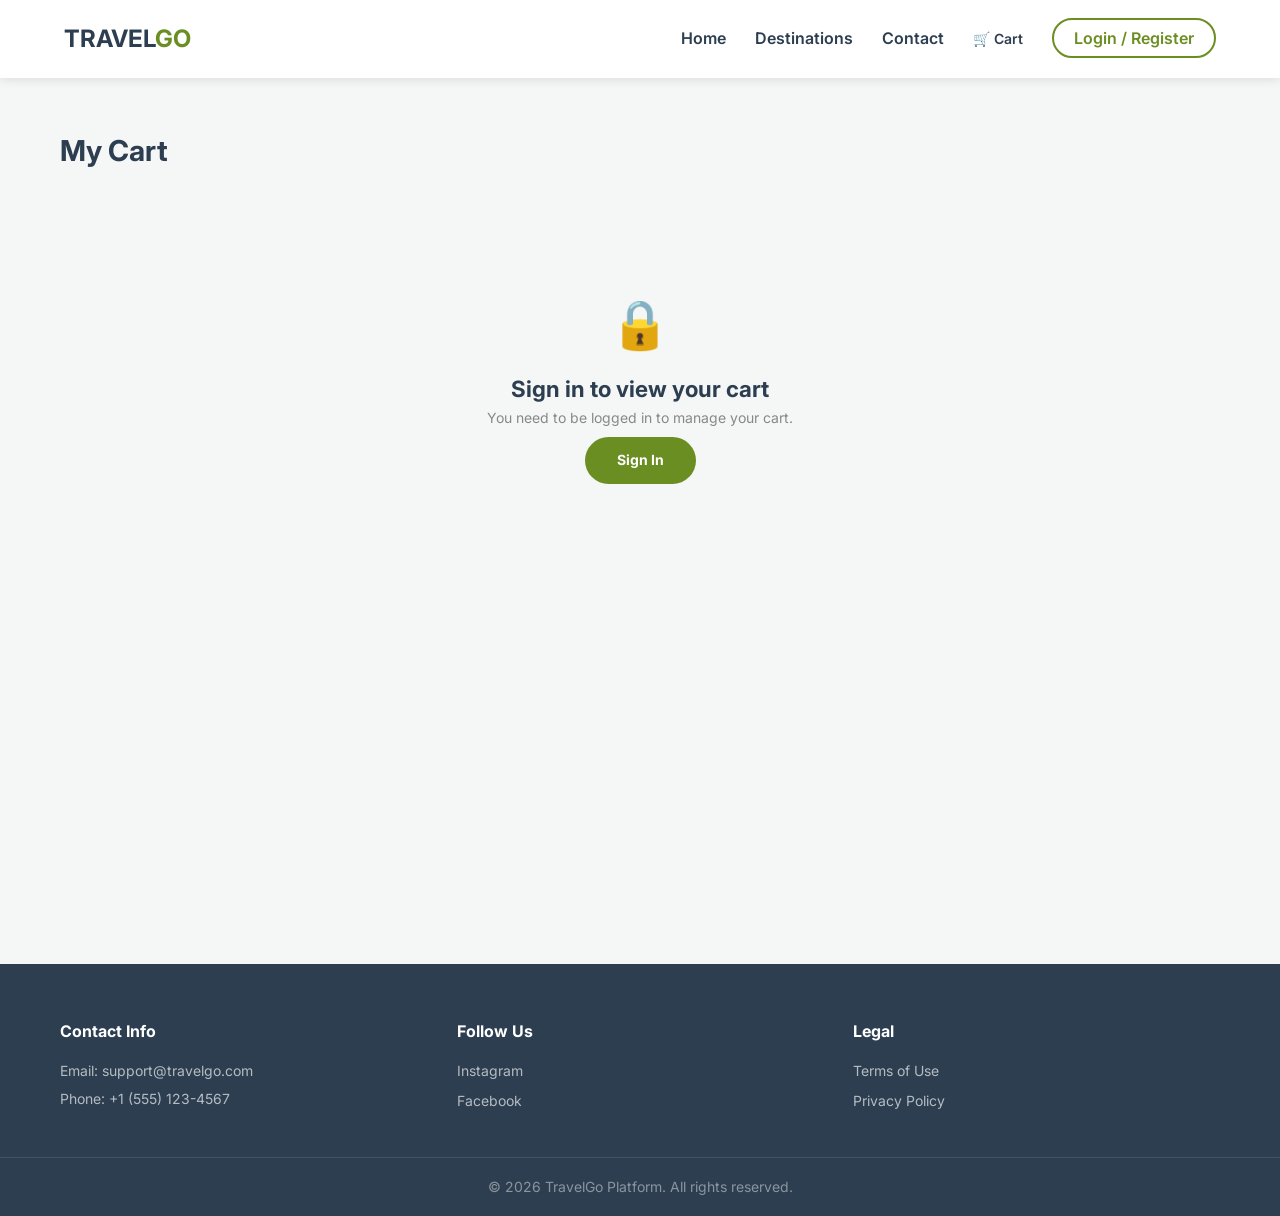
<file: templates/cart.html>
<!DOCTYPE html>
<html lang="en" xmlns:th="http://www.thymeleaf.org">
<head>
    <meta charset="UTF-8">
    <meta name="viewport" content="width=device-width, initial-scale=1.0">
    <title>TravelGo - My Cart</title>
    <link rel="stylesheet" href="../static/style.css" th:href="@{/style.css}">
    <link rel="stylesheet" href="../static/cart.css" th:href="@{/cart.css}">
    <link href="https://fonts.googleapis.com/css2?family=Inter:wght@400;600;700&display=swap" rel="stylesheet">
</head>
<body>

<header class="header">
    <a th:href="@{/}" class="logo">TRAVEL<span>GO</span></a>
    <nav class="nav" id="mainNav">
        <a th:href="@{/}">Home</a>
        <a th:href="@{/destinations}">Destinations</a>
        <a th:href="@{/contact}">Contact</a>
        <a th:href="@{/cart}" class="nav-cart">🛒 Cart</a>
        <a th:href="@{/login}" class="btn-login" id="navAuthBtn">Login / Register</a>
        <div class="nav-user" id="navUser" style="display:none">
            <span class="nav-username" id="navUsername"></span>
            <button class="btn-logout" id="btnLogout">Logout</button>
        </div>
    </nav>
    <button class="hamburger" id="hamburger" aria-label="Toggle menu">
        <span></span><span></span><span></span>
    </button>
</header>

<main class="cart-page">
    <div class="container">
        <h1 class="cart-title">My Cart</h1>

        <!-- Not logged in -->
        <div class="cart-auth-wall" id="cartAuthWall" style="display:none">
            <div class="auth-wall-icon">🔒</div>
            <h2>Sign in to view your cart</h2>
            <p>You need to be logged in to manage your cart.</p>
            <a th:href="@{/login}" class="btn-go-login">Sign In</a>
        </div>

        <!-- Loading -->
        <div class="cart-loading" id="cartLoading">
            <div class="spinner-lg"></div>
            <p>Loading your cart...</p>
        </div>

        <!-- Empty cart -->
        <div class="cart-empty" id="cartEmpty" style="display:none">
            <div class="empty-icon">🧳</div>
            <h2>Your cart is currently empty</h2>
            <p>Looks like you haven't added any tours yet.</p>
            <a th:href="@{/destinations}" class="btn-browse">Browse Tours</a>
        </div>

        <!-- Cart items -->
        <div class="cart-content" id="cartContent" style="display:none">
            <div class="cart-items" id="cartItems"></div>

            <div class="cart-summary">
                <div class="summary-row">
                    <span>Subtotal</span>
                    <span id="cartSubtotal">$0</span>
                </div>
                <div class="summary-row total">
                    <span>Total</span>
                    <span id="cartTotal">$0</span>
                </div>
                <button class="btn-checkout">Proceed to Checkout</button>
                <a th:href="@{/destinations}" class="btn-continue">← Continue Browsing</a>
            </div>
        </div>

        <!-- Error -->
        <div class="cart-error" id="cartError" style="display:none">
            <p>⚠ Failed to load cart. Please try again.</p>
            <button onclick="loadCart()">Retry</button>
        </div>
    </div>
</main>

<footer class="footer">
    <div class="container footer-grid">
        <div class="footer-col">
            <h4>Contact Info</h4>
            <p>Email: support@travelgo.com</p>
            <p>Phone: +1 (555) 123-4567</p>
        </div>
        <div class="footer-col">
            <h4>Follow Us</h4>
            <div class="social-links">
                <a href="#">Instagram</a>
                <a href="#">Facebook</a>
            </div>
        </div>
        <div class="footer-col">
            <h4>Legal</h4>
            <nav class="footer-nav">
                <a th:href="@{/terms}">Terms of Use</a>
                <a th:href="@{/privacy}">Privacy Policy</a>
            </nav>
        </div>
    </div>
    <div class="footer-bottom">
        <p>&copy; 2026 TravelGo Platform. All rights reserved.</p>
    </div>
</footer>

<script src="/static/cart.js" th:src="@{/cart.js}"></script>
</body>
</html>
</file>
